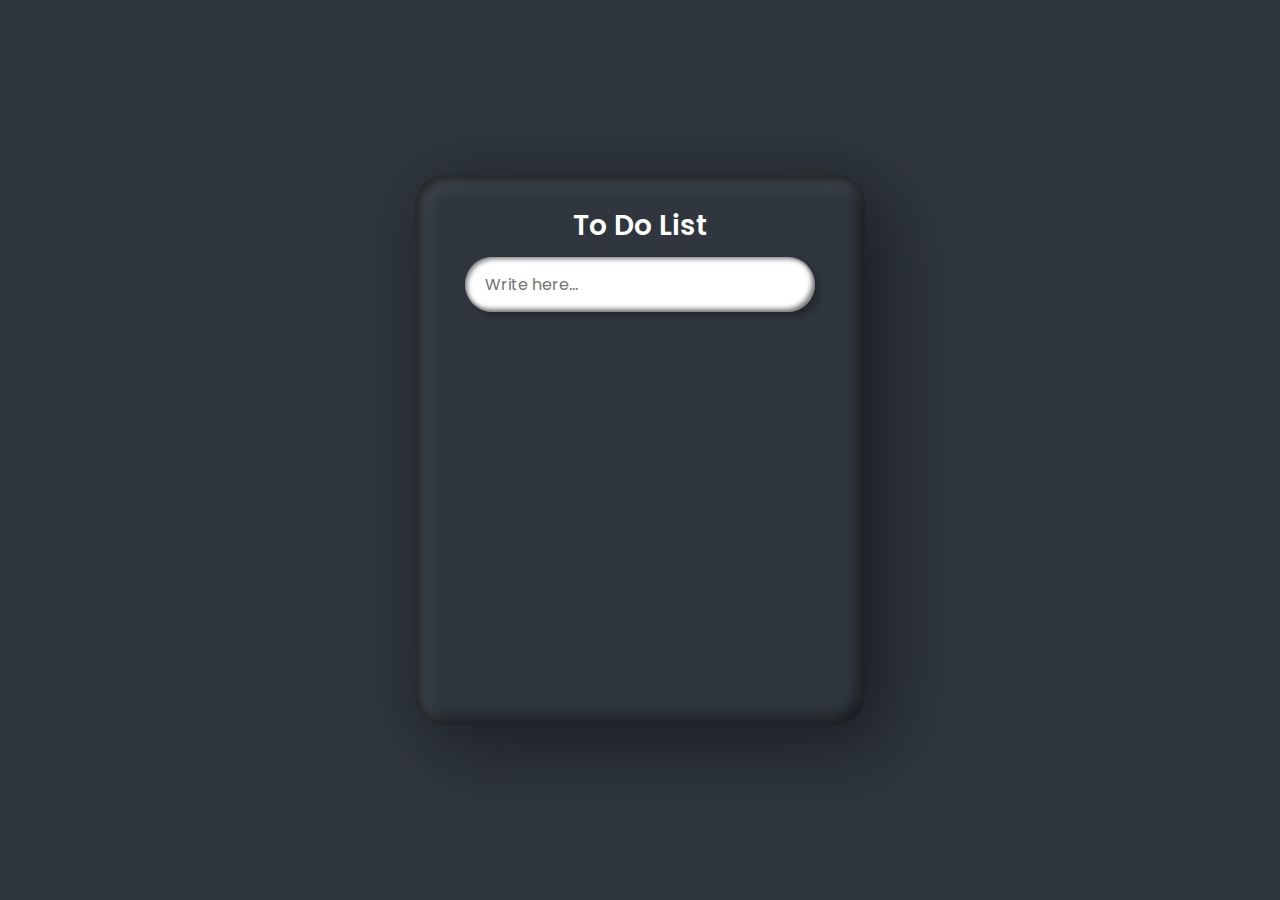
<file: todo_list/todo_list.html>
<!DOCTYPE html>
<html lang="en">
<head>
    <meta charset="UTF-8">
    <meta name="viewport" content="width=device-width, initial-scale=1.0">
    <link rel="stylesheet" href="style.css">
    <title>TO DO LIST</title>
</head>
<body>
    <div class="outer_Box">
        <div class="inner_Box">
            <h2>To Do List</h2>
            <input type="text" placeholder="Write here..." id="inputBox">
            <ul id="list"></ul>
        </div>
    </div>
    <script src="sample.js"></script>
</body>
</html>
</file>
<file: todo_list/style.css>
@import url('https://fonts.googleapis.com/css?family=Poppins:200,300,400,500,600,700,800,900&display=swap');
*{
    margin:0;
    padding:0;
    box-sizing: border-box;
    font-family: 'Poppins', sans-serif;
}
body{
    display: flex;
    justify-content: center;
    align-items: center;
    min-height: 100vh;
    background: #2f363e;
}
.inner_Box
{
    position: relative;
    width: 450px;
    height: 550px;
    background: #2f363e;
    box-shadow: 25px 25px 75px rgba(0,0 , 0, 0.25),
    10px 10px 70px rgba(0,0 , 0, 0.25),
    inset 5px 5px 10px rgba(0,0 , 0, 0.5),
    inset 5px 5px 20px rgba(255,255 , 255, 0.2),
    inset -5px -5px 15px rgba(0,0 , 0, 0.75);
    padding: 30px 50px;
    border-radius: 30px;
    /* overflow: hidden;  */
  
}
h2{
    width: 100%;
    font-weight: 600;
    text-align: center;
    color: white;
      font-size: 1.75em;
    margin-bottom: 10px;
}
#inputBox{
    position: relative;
    width: 100%;
    outline: none;
    border: none;
    padding: 15px 20px;
    border-radius: 30px;
    font-size: 1em;
    box-shadow:5px 5px 7px rgba(0,0 , 0, 0.25),
    inset 2px 2px 5px rgba(0,0 , 0, 0.5), inset -3px -3px 5px rgba(0,0 , 0, 0.5);
}
.inner_Box li{
    position: relative;
    width: calc(100% -40px);
    display: flex;
    /* justify-content: space-between; */
    align-items: center;
    box-shadow:5px 5px 7px rgba(0,0 , 0, 0.25),
    inset 2px 2px 5px rgba(0,0 , 0, 0.5), inset -3px -3px 5px rgba(0,0 , 0, 0.5) ;
    background-color:#1f83f2;
    margin: 15px 0;
    padding: 10px 10px 10px 45px;
    min-height: 45px;
    cursor: pointer;
    border-radius: 22.5px;
    color: white;
    white-space: normal;
    word-break: break-word;
    
}
.inner_Box li i{
    position: absolute;
    right: -30px;
    width: 30px;
    height: 30px;
    background: #ff2c74;
    display: flex;
    justify-content: center;
    align-items: center;
    border-radius: 50%;
    box-shadow:  5px 5px 7px rgba(0,0 , 0, 0.25),
    inset 2px 2px 5px rgba(255,255 , 255, 0.25), inset -3px -3px 5px rgba(0,0 , 0, 0.5) ;
    margin-left: 10px;
    margin-right: 10px;
}
.inner_Box li i::before{
    content: '';
    position: absolute;
    width: 15px;
    height: 2px;
    background: white;
    transform: rotate(45deg);

}
.inner_Box li i::after{
    content: '';
    position: absolute;
    width: 15px;
    height: 2px;
    background: white;
    transform: rotate(-45deg);

}
.inner_Box  li::before{
    content: '';
    position: absolute;
    left: 8px;
    width: 30px;
    height: 30px;
    background: #2f363e;
    border-radius: 50%;

}
.inner_Box li.done{
   background: #607d8b; 
   text-decoration: line-through;
}
.inner_Box li.done::after{
    content: '';
    position: absolute;
    left: 16px;
    width: 12px;
    height: 6px;
    border-left: 2px solid white;
    border-bottom: 2px solid white;
    transform: rotate(315deg);
}
#list
{
    position: relative;
    margin-top: 20px;
    height: 350px;
    overflow-y: auto;
    overflow-x: hidden; 
    padding-right: 25px;
}
::-webkit-scrollbar-track{
    box-shadow: inset 0 0 15px rgba(0,0 , 0, 0.5) ;
}
::-webkit-scrollbar{
    width: 5px;
}
::-webkit-scrollbar-thumb{
    background: white;
}
 /* Responsive design */
 @media (max-width: 500px) {
    .inner_Box {
        width: 60vh;
        height: auto;
        padding: 20px;
    }
    h2 {
        font-size: 1.5em;
    }
    #inputBox {
        padding: 10px 15px;
        font-size: 0.9em;
    }
    .inner_Box li {
        padding: 10px 10px 10px 35px;
        font-size: 0.9em;
    }
}

@media (max-width: 480px) {
    .inner_Box {
        width: 100%;
        height: auto;
        padding: 15px;
    }
    h2 {
        font-size: 1.2em;
    }
    #inputBox {
        padding: 8px 12px;
        font-size: 0.8em;
    }
    .inner_Box li {
        padding: 8px 8px 8px 30px;
        font-size: 0.8em;
    }
    .inner_Box li::before{
        content: '';
        position: absolute;
        left: 8px;
        width: 20px;
        height: 20px;
        background: #2f363e;
        border-radius: 50%;
    }
    .inner_Box li.done::after{
        left:13px;
    }
}
</file>
